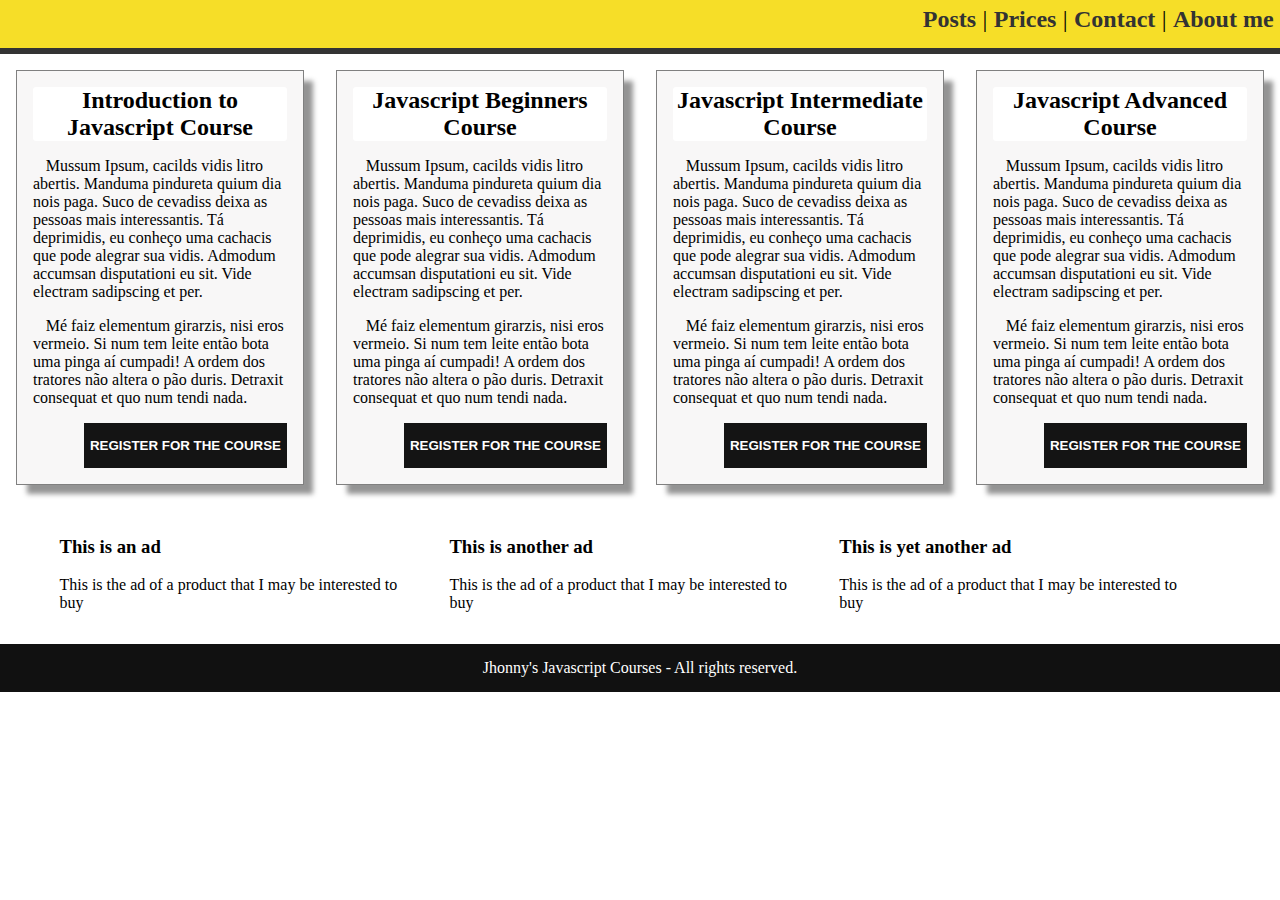
<file: class_2_exercise/index.html>
<!DOCTYPE html>
<html>
    <head>
        <title>
            Jhonny's Javascript Courses
        </title>
        <meta charset="UTF-8">
        <meta name="viewport" content="width=device-width, initial-scale=1.0">
        <link rel="stylesheet" href="new.css">
    </head>

    <body>
        <div class="external-container">
            <header class='header-container'>
                <nav>
                    <a aria-label="Button to access the posts page" href="index.html">Posts</a> |
                    <a aria-label="Button to access the prices page" href="prices.html">Prices</a> |
                    <a aria-label="Button to access the contact page" href="contact.htm">Contact</a> |
                    <a aria-label="Button to access the about me page" href="about.htm">About me</a>
                </nav>
            </header>
            <div class='center-page-container'>
                <main>
                    <section class="section-course">
                        <article class="course">
                            <header>
                                <h2 aria-label="this is article is an introduction to Javascript Course">Introduction to Javascript Course</h2>
                            </header>
                            <div class="course-information" >
                                <p>
                                    Mussum Ipsum, cacilds vidis litro abertis. Manduma pindureta quium dia nois paga. Suco de cevadiss deixa as pessoas mais interessantis. Tá deprimidis, eu conheço uma cachacis que pode alegrar sua vidis. Admodum accumsan disputationi eu sit. Vide electram sadipscing et per.
                                </p>
                                <p>
                                    Mé faiz elementum girarzis, nisi eros vermeio. Si num tem leite então bota uma pinga aí cumpadi! A ordem dos tratores não altera o pão duris. Detraxit consequat et quo num tendi nada.
                                </p>
    
                                <footer>
                                    <button aria-label="Click here to register for the introduction to Javascript course">Register for the course</button>
                                </footer>
                            </div>    
                        </article>

                        <article class="course">
                            <header>
                                <h2 aria-label="this is article is about the Javascript beginners course">Javascript Beginners Course</h2>
                            </header>
                            <div class="course-information">
                                <p>
                                    Mussum Ipsum, cacilds vidis litro abertis. Manduma pindureta quium dia nois paga. Suco de cevadiss deixa as pessoas mais interessantis. Tá deprimidis, eu conheço uma cachacis que pode alegrar sua vidis. Admodum accumsan disputationi eu sit. Vide electram sadipscing et per.
                                </p>
                                <p>
                                    Mé faiz elementum girarzis, nisi eros vermeio. Si num tem leite então bota uma pinga aí cumpadi! A ordem dos tratores não altera o pão duris. Detraxit consequat et quo num tendi nada.
                                </p>
                               
                                <footer>
                                    <button aria-label="Click here to register for the introduction to Javascript course">Register for the course</button>
                                </footer>
                            </div>
                        </article>

                        <article class="course">
                            <header>
                                <h2 aria-label="this is article is about the Javascript intermediate course">Javascript Intermediate Course</h2>
                            </header>

                            <div class="course-information">
                                <p>
                                    Mussum Ipsum, cacilds vidis litro abertis. Manduma pindureta quium dia nois paga. Suco de cevadiss deixa as pessoas mais interessantis. Tá deprimidis, eu conheço uma cachacis que pode alegrar sua vidis. Admodum accumsan disputationi eu sit. Vide electram sadipscing et per.
                                </p>
                                <p>
                                    Mé faiz elementum girarzis, nisi eros vermeio. Si num tem leite então bota uma pinga aí cumpadi! A ordem dos tratores não altera o pão duris. Detraxit consequat et quo num tendi nada.
                                </p>
                               
    
                                <footer>
                                    <button aria-label="Click here to register for the introduction to Javascript course">Register for the course</button>
                                </footer>
                            </div>
                        </article>

                        <article class="course">
                            <header>
                                <h2 aria-label="this is article is about the Javascript advanced course">Javascript Advanced Course</h2>
                            </header>

                            <div class="course-information">
                                <p>
                                    Mussum Ipsum, cacilds vidis litro abertis. Manduma pindureta quium dia nois paga. Suco de cevadiss deixa as pessoas mais interessantis. Tá deprimidis, eu conheço uma cachacis que pode alegrar sua vidis. Admodum accumsan disputationi eu sit. Vide electram sadipscing et per.
                                </p>
                                <p>
                                    Mé faiz elementum girarzis, nisi eros vermeio. Si num tem leite então bota uma pinga aí cumpadi! A ordem dos tratores não altera o pão duris. Detraxit consequat et quo num tendi nada.
                                </p>
    
                                <footer>
                                    <button aria-label="Click here to register for the introduction to Javascript course">Register for the course</button>
                                </footer>
                            </div>
                        </article>
                    </section>
                </main>

                
            </div>

            <aside class="ads">
                <section>
                    <header>
                        <h3>This is an ad</h3>
                    </header>
                    <p>
                        This is the ad of a product that I may be interested to buy
                    </p>
                </section>

                <section>
                    <header>
                        <h3>This is another ad</h3>
                    </header>
                    <p>
                        This is the ad of a product that I may be interested to buy
                    </p>
                </section>

                <section>
                    <header>
                        <h3>This is yet another ad</h3>
                    </header>
                    <p>
                        This is the ad of a product that I may be interested to buy
                    </p>
                </section>
            </aside>
            <footer class='page-footer'>
                Jhonny's Javascript Courses - All rights reserved.
            </footer>
        </div>
    </body>
</html>
</file>
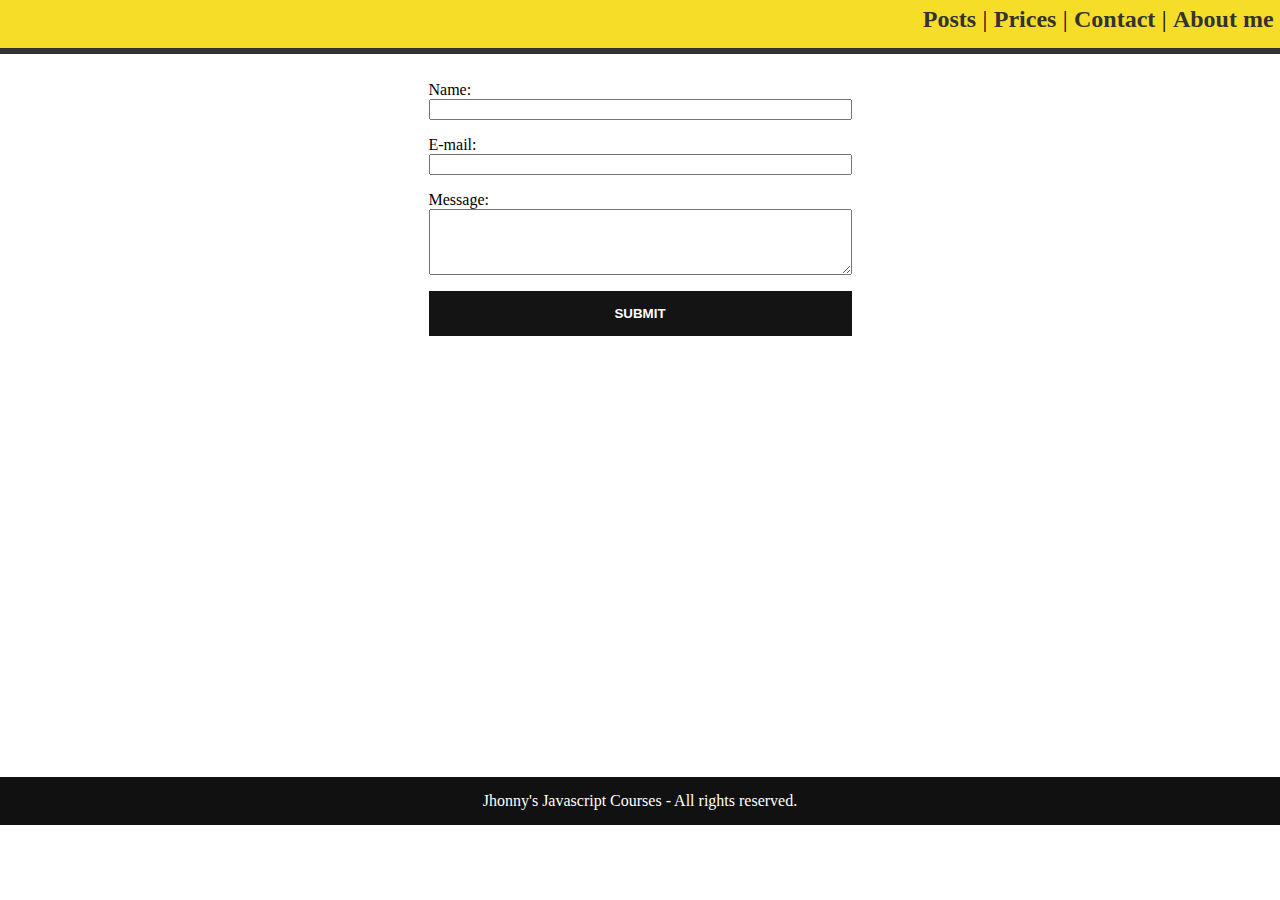
<file: class_2_exercise/contact.htm>
<!DOCTYPE html>
<html>
    <head>
        <title>
            Jhonny's Javascript Courses
        </title>
        <meta charset="UTF-8">
        <meta name="viewport" content="width=device-width, initial-scale=1.0">
        <link rel="stylesheet" href="new.css">
    </head>

    <body>
        <div class="external-container">
            <header class='header-container'>
                <nav>
                    <a aria-label="Button to access the posts page" href="index.html">Posts</a> |
                    <a aria-label="Button to access the prices page" href="prices.html">Prices</a> |
                    <a aria-label="Button to access the contact page" href="contact.htm">Contact</a> |
                    <a aria-label="Button to access the about me page" href="about.htm">About me</a>
                </nav>
            </header>
            <div class='center-page-contact-container'>
                <main class="main-contact">
                    <section  aria-label="in this section you should give your information and type your message">
                        <form>
                            <div>
                                <label aria-label='Write your name bellow' for='name'>Name:</label>
                                <input aria-label='Write your name here'type="text" name="name" id='name'>
                            </div>
                            <div>
                                <label aria-label='Write your email bellow' for='email'>E-mail:</label>
                                <input aria-label='Write your email here' type="email" name="email" id='email'>
                            </div>
                            <div>
                                <label aria-label='Write your message bellow' for='message'>Message:</label>
                                <textarea aria-label='Write your message here'id="message" rows="4" cols="50">
                                </textarea>
                            </div>
                            <div>
                                <button aria-label='click here to send your message'>Submit</buttonaria-label='Write your email bellow'>
                            </div>
                        </form>
                    </section>
                </main>
            </div>
            <footer class='page-footer'>
                Jhonny's Javascript Courses - All rights reserved.
            </footer>
        </div>
    </body>
</html>
</file>
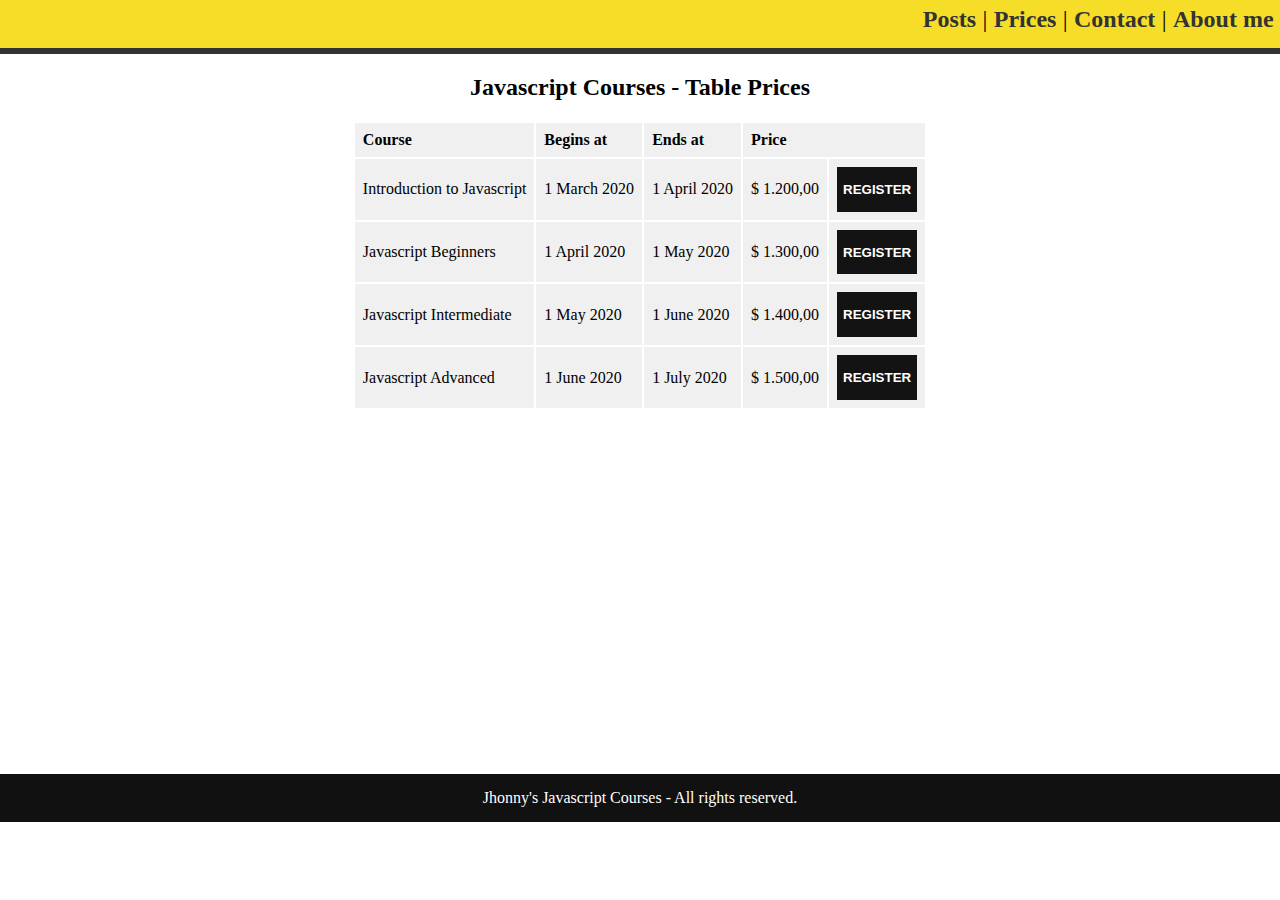
<file: class_2_exercise/prices.html>
<!DOCTYPE html>
<html>
    <head>
        <title>
            Jhonny's Javascript Courses - Courses Prices
        </title>
        <meta charset="UTF-8">
        <meta name="viewport" content="width=device-width, initial-scale=1.0">
        <link rel="stylesheet" href="new.css">
    </head>

    <body>
        <div class="external-container">
            <header class='header-container'>
                <nav>
                    <a aria-label="Button to access the posts page" href="index.html">Posts</a> |
                    <a aria-label="Button to access the prices page" href="prices.html">Prices</a> |
                    <a aria-label="Button to access the contact page" href="contact.htm">Contact</a> |
                    <a aria-label="Button to access the about me page" href="about.htm">About me</a>
                </nav>
            </header>
            <div class='center-page-prices-container'>
                <section class='prices-container'>
                    <article>
                        <header class="table-prices-header">
                            <h2 aria-label="Bellow is a table with the prices of each Javascript course">Javascript Courses - Table Prices</h2>
                        </header>

                        <table>
                            <thead>
                                <tr>
                                    <td aria-label="list of courses">Course</td>
                                    <td aria-label="the course beggins at">Begins at</td>
                                    <td aria-label="the course will end at">Ends at</td>
                                    <td aria-label="the prices are" colspan="2">Price</td>
                                </tr>
                            </thead>
                            <tbody>
                                <tr>
                                    <td aria-label="Introduction to Javascript course">Introduction to Javascript</td>
                                    <td aria-label="will beggin in"><time datetime="2020-03-01">1 March 2020</time></td>
                                    <td aria-label="will end at"><time datetime="2020-04-01">1 April 2020</time></td>
                                    <td aria-label="the price is">$ 1.200,00</td>
                                    <td aria-label="click here to register for the Javascript Introduction course"><button  class="prices-register-btn">Register</button></td>
                                </tr>
                                <tr>
                                    <td aria-label="Javascript begginers course">Javascript Beginners</td >
                                    <td aria-label="will beggin in"><time datetime="2020-04-01">1 April 2020</time></td>
                                    <td aria-label="will end at"><time datetime="2020-05-01">1 May 2020</time></td>
                                    <td aria-label="the price is">$ 1.300,00</td>
                                    <td aria-label="click here to register for the Javascript begginers course"><button  class="prices-register-btn">Register</button></td>
                                </tr>
                                <tr>
                                    <td aria-label="Javascript intermediate course">Javascript Intermediate</td>
                                    <td aria-label="will beggin in"><time datetime="2020-05-01">1 May 2020</time></td>
                                    <td aria-label="will end at"><time datetime="2020-06-01">1 June 2020</time></td>
                                    <td aria-label="the price is">$ 1.400,00</td>
                                    <td aria-label="click here to register for the Javascript intermediate course"><button  class="prices-register-btn">Register</button></td>
                                </tr>
                                <tr>
                                    <td aria-label="Javascript Advanced course">Javascript Advanced</td>
                                    <td aria-label="will beggin in"><time datetime="2020-06-01">1 June 2020</time></td>
                                    <td aria-label="will end at"><time datetime="2020-07-01">1 July 2020</time></td>
                                    <td aria-label="the price is">$ 1.500,00</td>
                                    <td aria-label="click here to register for the Javascript Advanced course"><button  class="prices-register-btn">Register</button></td>
                                </tr>
                            </tbody>
                        </table>
                    </article>
                </section>
            </div>  
            <footer class="page-footer">
                Jhonny's Javascript Courses - All rights reserved.
            </footer>
        </div>
    </body>
</html>
</file>
<file: class_2_exercise/new.css>
body {
    margin: 0;
    
}

.external-container {
    display: flex;
    flex-direction: column;
    justify-content: flex-start;
    align-items: center;
    min-height: 100vh;
}


/*HEADER*/
.header-container {
    width: 100%;
    background-color: #f6de28;
    height: 3rem;
    font-size: 1.5rem;
    border-bottom: .4rem solid #333333;
}

.header-container nav {
    display: flex;
    align-items: center;
    justify-content: flex-end;
}

.header-container a{
    text-decoration: none;
    color: #333333;
    font-weight: bold;
    padding: .4rem;
}

.header-container a:hover{
    color: #222;
    text-decoration: underline;
}

/* COURSES */
.center-page-container {
    display: flex;
}

.section-course {
    display: flex;
    justify-content: center;
    flex-wrap: wrap;
}

.section-course article{
    display: flex;
    flex-direction: column;
    padding: 1rem;
    margin: 1rem;
    background-color: #f8f7f7;
    flex-basis: content;
    flex: 1;
    border: .1rem solid grey;
    -webkit-box-shadow: 10px 10px 5px -1px rgba(0,0,0,0.42);
    -moz-box-shadow: 10px 10px 5px -1px rgba(0,0,0,0.42);
    box-shadow: 10px 10px 5px -1px rgba(0,0,0,0.42);   
}

.course h2 {
    margin: 0;
    text-align: center;
    border-radius: .2rem;
    background-color: #fff;
}

.course p {
    text-indent: 5%;
}

footer {
    display: flex;
    justify-content: flex-end;
}

button {
    border-style: none;
    height: 2.8rem;
    text-transform: uppercase;
    padding: .2;
    cursor: pointer;
    background-color: hsla(66, 64%, 0%, 0.92);
    color: #fff;
    font-weight: bold;
}

button:hover {
    background-color: #f6de28;
    color: #222;
}

/*ADS*/
.ads {
    display: flex;    
}

.ads section {
    width: 30%;
    margin: 1rem;
}

/*FOOTER*/
.page-footer {
    background-color: #111;
    color: #fff;
    font-weight: 200;
    height: 3rem;
    font-size: 1rem;
    width: 100%;
    display: flex;
    justify-content: center;
    align-items: center;
}


/** PRICES **/
.center-page-prices-container{
    width: 100%;
    display: flex;
    justify-content: center;
    height: 80vh;
}

.center-page-prices-container thead {
    font-weight: bold;
}

td {
    padding: .5rem;
    background-color: #f0f0f0;
}

.table-prices-header{
    text-align: center;
}

/** CONTACT **/
.center-page-contact-container{
    display: flex;
    justify-content: center;
    align-items: flex-start;
    height: 80vh;
    width: 100%;
    margin-top: .2rem;
}

.main-contact form{
    display: flex;
    flex-direction: column;
    padding-top: 1rem;
}

form div {
    display: flex;
    flex-direction: column;
    margin: .5rem;
}

/** ABOUT **/
.main-about section{
    overflow: hidden;
    display: flex;
    justify-content: space-between;
}

.main-about article{
    width: 50%;
}

.main-about h1 {
    font-size: 2rem;
}

.main-about p {
    text-indent: 3%;
}

.crop-img {
    display: flex;
    justify-content: center;
    width:  48%;
    height: 80vh;
    background-repeat: no-repeat;
    object-fit: cover;
    overflow: hidden;
}
</file>
